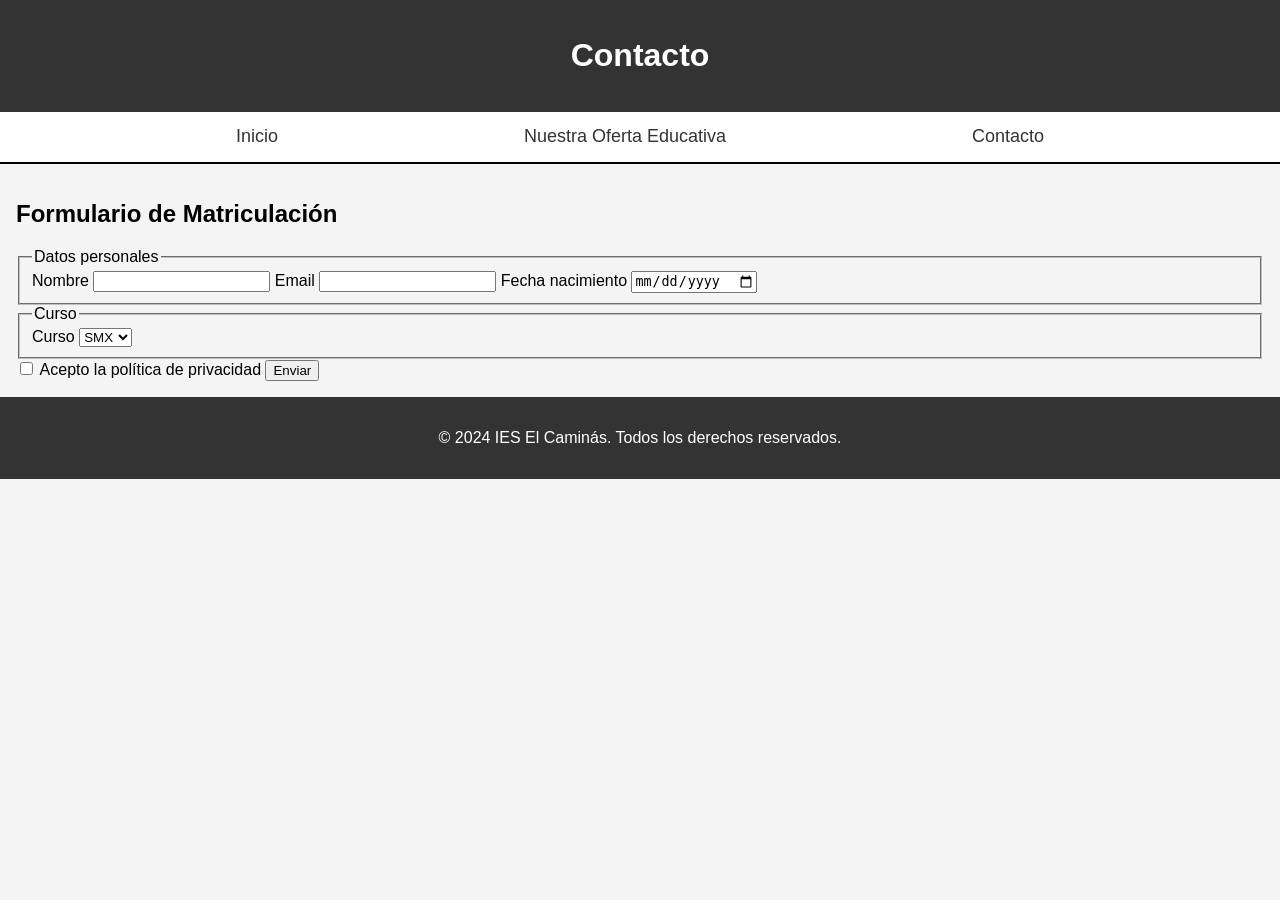
<file: contacto.html>
<!DOCTYPE html>
<html lang="es">

<head>
    <meta charset="UTF-8">
    <meta name="viewport" content="width=device-width, initial-scale=1.0">
    <title>Contacto</title>
    <meta property="og:title" content="Contacto">
    <meta property="og:description" content="Página de contacto de la web del instituto IES El Caminás">
    <meta property="og:image" content="images/hero.jpg">
    <link rel="icon" href="images/favicon-32x32.png" type="image/png" sizes="32x32">
    <link rel="icon" href="images/favicon-192x192.png" sizes="192x192">
    <link rel="apple-touch-icon" href="images/favicon-180x180.png">
    <link rel="stylesheet" href="styles.css">
</head>

<body>
    <header class="encabezado">
        <h1>Contacto</h1>
    </header>

    <nav>
        <ul class="menu">
            <li><a href="index.html">Inicio</a></li>
            <li><a href="estudios.html">Nuestra Oferta Educativa</a></li>
            <li><a href="contacto.html">Contacto</a></li>
        </ul>
    </nav>
    <main>
        <h2>Formulario de Matriculación</h2>
        <form action="https://caminas.com" method="post">
            <fieldset>
                <legend>Datos personales</legend>

                <label for="nombre">Nombre</label>
                <input type="text" id="nombre">

                <label for="email">Email</label>
                <input type="email" id="email">

                <label for="fecha">Fecha nacimiento</label>
                <input type="date" id="fecha">
            </fieldset>

            <fieldset>
                <legend>Curso</legend>

                <label for="curso">Curso</label>
                <select id="curso">
                    <option>SMX</option>
                    <option>DAW</option>
                    <option>DAM</option>
                    <option>ASIX</option>
                </select>
            </fieldset>

            <label>
                <input type="checkbox" required>
                Acepto la política de privacidad
            </label>

            <button type="submit">Enviar</button>
        </form>
    </main>
    <footer class="pie-pagina">
        <p>&copy; 2024 IES El Caminás. Todos los derechos reservados.</p>
    </footer>
</body>

</html>
</file>
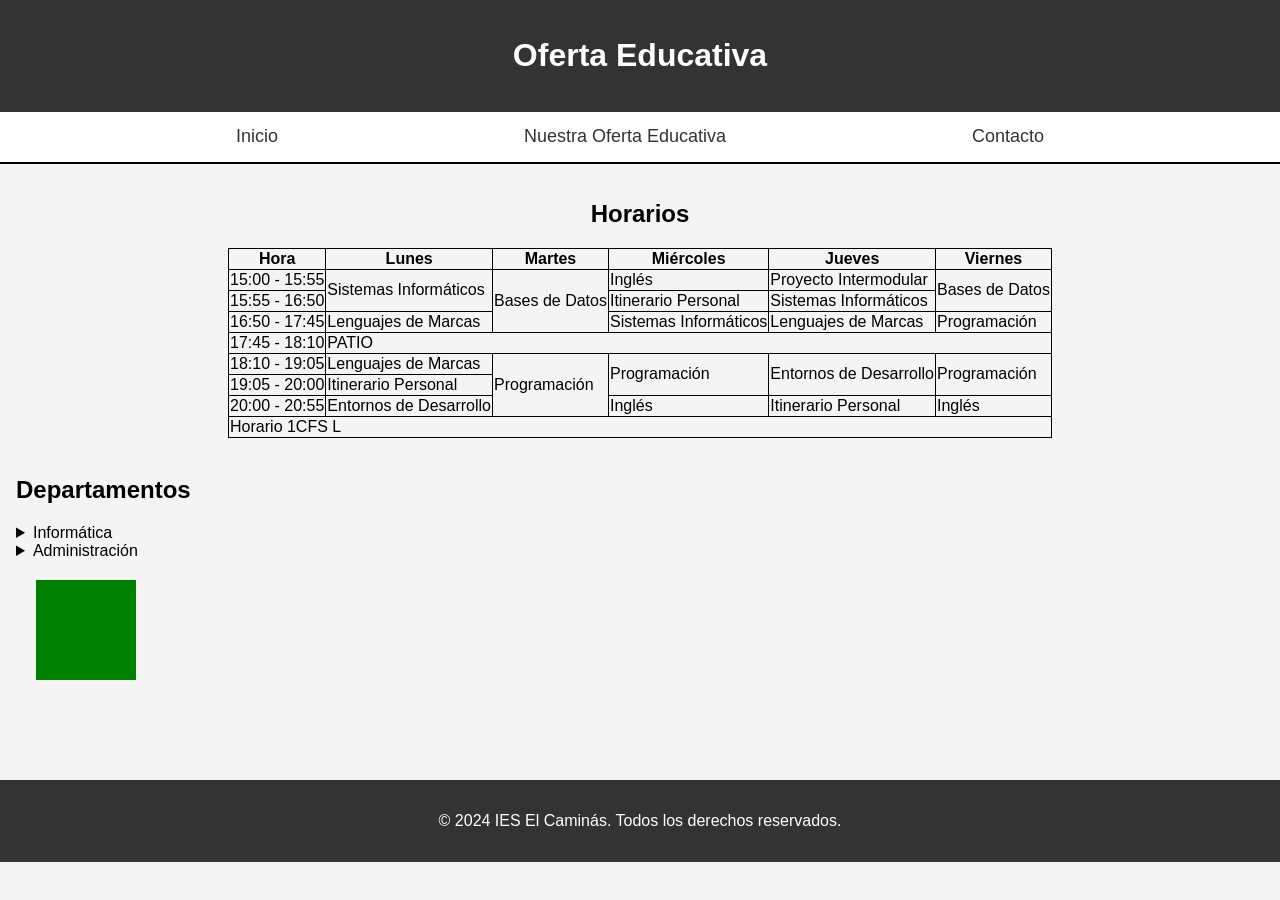
<file: estudios.html>
<!DOCTYPE html>
<html lang="es">

<head>
    <meta charset="UTF-8">
    <meta name="viewport" content="width=device-width, initial-scale=1.0">
    <title>Nuestra Oferta Educativa</title>
    <meta property="og:title" content="Nuestra Oferta Educativa">
    <meta property="og:description" content="Oferta educativa del instituto IES El Caminás">
    <meta property="og:image" content="">
    <link rel="icon" href="images/favicon-32x32.png" type="image/png" sizes="32x32">
    <link rel="icon" href="images/favicon-192x192.png" sizes="192x192">
    <link rel="apple-touch-icon" href="images/favicon-180x180.png">
    <link rel="stylesheet" href="styles.css">
</head>

<body>
    <header class="encabezado">
        <h1>Oferta Educativa</h1>
    </header>

    <nav>
        <ul class="menu">
            <li><a href="index.html">Inicio</a></li>
            <li><a href="estudios.html">Nuestra Oferta Educativa</a></li>
            <li><a href="contacto.html">Contacto</a></li>
        </ul>
    </nav>

    <main>
        <section>
            <h2 style="text-align: center;">Horarios</h2>
            <table>
                <thead>
                    <tr>
                        <th>Hora</th>
                        <th>Lunes</th>
                        <th>Martes</th>
                        <th>Miércoles</th>
                        <th>Jueves</th>
                        <th>Viernes</th>
                    </tr>
                </thead>
                <tbody>
                    <tr>
                        <td>15:00 - 15:55</td>
                        <td rowspan="2">Sistemas Informáticos</td>
                        <td rowspan="3">Bases de Datos</td>
                        <td>Inglés</td>
                        <td>Proyecto Intermodular</td>
                        <td rowspan="2">Bases de Datos</td>
                    </tr>
                    <tr>
                        <td>15:55 - 16:50</td>
                        <td>Itinerario Personal</td>
                        <td>Sistemas Informáticos</td>
                    </tr>
                    <tr>
                        <td>16:50 - 17:45</td>
                        <td>Lenguajes de Marcas</td>
                        <td>Sistemas Informáticos</td>
                        <td>Lenguajes de Marcas</td>
                        <td>Programación</td>
                    </tr>
                    <tr>
                        <td>17:45 - 18:10</td>
                        <td colspan="5">PATIO</td>
                    </tr>
                    <tr>
                        <td>18:10 - 19:05</td>
                        <td>Lenguajes de Marcas</td>
                        <td rowspan="3">Programación</td>
                        <td rowspan="2">Programación</td>
                        <td rowspan="2">Entornos de Desarrollo</td>
                        <td rowspan="2">Programación</td>
                    </tr>
                    <tr>
                        <td>19:05 - 20:00</td>
                        <td>Itinerario Personal</td>
                    </tr>
                    <tr>
                        <td>20:00 - 20:55</td>
                        <td>Entornos de Desarrollo</td>
                        <td>Inglés</td>
                        <td>Itinerario Personal</td>
                        <td>Inglés</td>
                    </tr>
                </tbody>
                <tfoot>
                    <tr>
                        <td colspan="6">Horario 1CFS L</td>
                    </tr>
                </tfoot>
            </table>
        </section>
        </br>
        <section>
            <h2>Departamentos</h2>
            <details>
                <summary>Informática</summary>
                <p>Profesores: Victor, Alicia, Noelia, Luis, Marta, Cristian, Maria Jose</p>
            </details>

            <details>
                <summary>Administración</summary>
                <p>Profesores: Pau, Jose</p>
            </details>
        </section>

        <canvas id="canvas" width="200" height="200"></canvas>
        <script> 
            // 1. Obtener el elemento canvas
            const canvas = document.getElementById('canvas');
            // 2. Obtener el "contexto" de dibujo 2D 
            const ctx = canvas.getContext('2d');
            // 3. ¡A dibujar!
            // Dibuja un rectángulo azul
            ctx.fillStyle = 'green'; ctx.fillRect(20, 20, 100, 100);
        </script>
    </main>

    <footer class="pie-pagina">
        <p>&copy; 2024 IES El Caminás. Todos los derechos reservados.</p>
    </footer>
</body>

</html>
</file>
<file: styles.css>
.noticia-destacada {
  border: 2px solid red;
  background-color: #ffe5e5;
}

/* Estilo para el menu, lista sin puntos ni decoracion en los links */
nav a {
  text-decoration: none;
  color: #333;
  padding: 10px;
}

nav a:hover {
  color: red;
}

.menu {
  list-style: none;
  padding: 0;
  margin: 0;
  background-color: #fff;
  display: flex;
  justify-content: space-evenly;
  align-items: center;
  height: 50px;
  font-size: large;
  border-bottom: 2px solid #000;
}

.hero {
  background-image: url("images/hero.jpg");
  height: 300px;
  background-size: cover;
  background-position: center;
  background-repeat: no-repeat;
  display: flex;
  align-items: center;
  justify-content: center;
  color: white;
}

main {
  padding: 1rem;
}

.noticias {
  display: flex;
  flex-direction: column;
  gap: 20px;
}

.noticias article {
  background: white;
  padding: 15px;
  border-radius: 10px;
}

section video {
  width: 100%;
  max-width: 700px;
  height: 350px;
  display: block;
  margin: 20px auto;
}

table {
  border-collapse: collapse;
  margin: 0 auto;
}

table, th, td {
  border: 1px solid black;
}

/* Estilos base (para móviles) */
/* Estilos generales del cuerpo del documento */
body {
  font-family: Arial, sans-serif;
  margin: 0;
  background-color: #f4f4f4;
}
/* Estilos para el encabezado y el pie de página */
.encabezado,
.pie-pagina {
  background-color: #333;
  color: white;
  text-align: center;
  padding: 1rem;
}
/* Estilos para el contenedor principal */
.contenedor {
  width: 100%;
  padding: 1rem;
  box-sizing: border-box;
}

/* Estilos para tablets y más grandes */
/* Si la pantalla mide 768px o más */
@media (min-width: 768px) {
  .contenedor {
    display: flex; /* Activa Flexbox para alinear los elementos */
    justify-content: space-between; /* Distribuye el espacio entre las cajas */
  }
  .caja {
    width: 32%; /* Asigna un ancho a cada caja para que quepan en una fila */
    margin-bottom: 0; /* Elimina el margen inferior ya que ahora están en fila */
  }
  .noticias {
    flex-direction: row;
  }

  .noticias article {
    flex: 1;
  }
}
/*  Estilos base (para móviles) */
/* Estilos generales del cuerpo del documento */
body {
  font-family: Arial, sans-serif;
  margin: 0;
  background-color: #f4f4f4;
}
</file>
